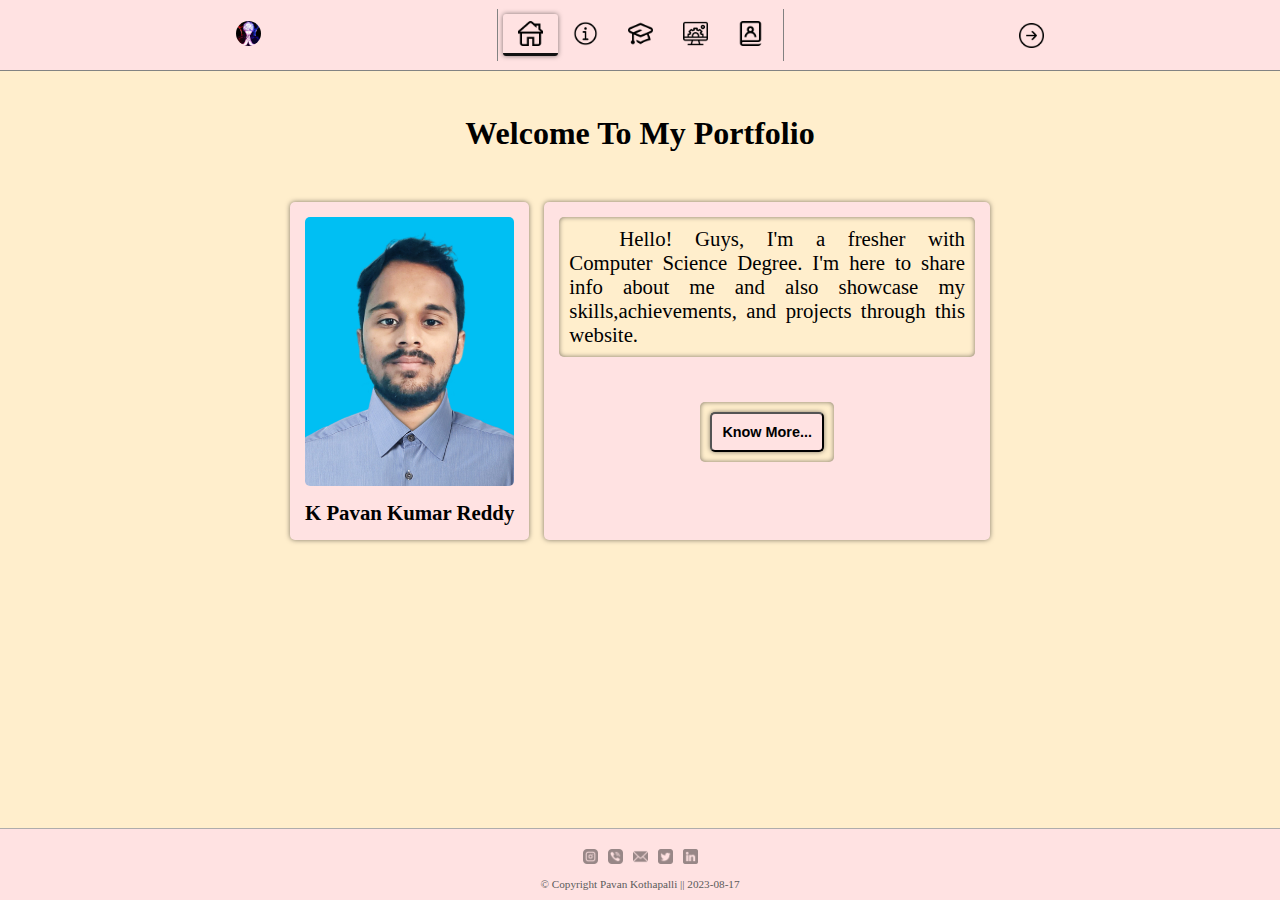
<file: index.html>
<!DOCTYPE html>
<html lang="en">
  <head>
    <meta charset="UTF-8" />
    <meta name="viewport" content="width=device-width, initial-scale=1.0" />
    <title>Pavan's Portfolio</title>
    <link rel="stylesheet" href="CSS/header.css" />
    <link rel="stylesheet" href="CSS/home.css" />
    <link rel="stylesheet" href="CSS/footer.css" />
    <link rel="icon" href="Header-Images/home-icon.png" />
  </head>
  <body>
    <header>
      <div class="header-container">
        <div class="left-section">
          <div class="profile-logo-container">
            <img src="Header-Images/my-profile-icon.jpg" alt="" />
          </div>
        </div>
        <div class="middle-section">
          <a href="#">
            <div class="home-icon-container">
              <img src="Header-Images/home-icon.png" alt="" />
              <div class="tool-tip">Home</div>
            </div></a
          >
          <a href="aboutme.html"
            ><div class="aboutme-icon-container">
              <img src="Header-Images/About-Me-icon.png" alt="" />
              <div class="tool-tip">About Me</div>
            </div></a
          >
          <a href="education.html"
            ><div class="education-icon-container">
              <img src="Header-Images/Education-icon.png" alt="" />
              <div class="tool-tip">Education Info</div>
            </div></a
          >
          <a href="projects.html"
            ><div class="projects-icon-container">
              <img src="Header-Images/Projects-icon.png" alt="" />
              <div class="tool-tip">Projects</div>
            </div></a
          >
          <a href="contactme.html"
            ><div class="contactme-icon-container">
              <img src="Header-Images/contactme-icon.png" alt="" />
              <div class="tool-tip">Contact Me</div>
            </div></a
          >
        </div>
        <div class="right-section">
          <a href="aboutme.html"
            ><div class="next-page-icon-container">
              <img src="Header-Images/next-page-icon.png" alt="" />
              <div class="tool-tip">Next Page</div>
            </div></a
          >
        </div>
      </div>
    </header>

    <main>
      <div class="heading">
        <h1>Welcome To My Portfolio</h1>
      </div>
      <div class="introduction-container">
        <div class="profile-info-container">
          <div class="profile-card-container">
            <div class="profile-picture">
              <img
                src="Main-Images/ProfilePicture.jpg"
                alt="Gojo-Sataru Image"
              />
              <div class="my-name">
                <p>K Pavan Kumar Reddy</p>
              </div>
            </div>
          </div>

          <div class="intro-know-more-container">
            <div class="brief-intro">
              Hello! Guys, I'm a fresher with Computer Science Degree. I'm here
              to share info about me and also showcase my skills,achievements,
              and projects through this website.
            </div>

            <div class="know-more">
              <a href="aboutme.html"> <button>Know More...</button></a>
            </div>
          </div>
        </div>
      </div>
    </main>

    <footer>
      <div class="footer-data">
        <div class="social-icons">
          <div>
            <a href="https://www.instagram.com/pavan_743257/"
              ><img src="Footer-Images/Instagram-icon.png" alt=""
            /></a>
          </div>

          <div>
            <img src="Footer-Images/phone-icon.png" alt="" />
          </div>
          <div>
            <img src="Footer-Images/mail-icon.png" alt="" />
          </div>
          <div>
            <img src="Footer-Images/Twitter-icon.png" alt="" />
          </div>
          <div>
            <a
              href="https://www.linkedin.com/in/kothapalli-pavan-kumar-reddy-b0a012249/"
              ><img src="Footer-Images/Linked-in.png" alt=""
            /></a>
          </div>
        </div>

        <div class="copyright-details">
          &copy; Copyright Pavan Kothapalli || 2023-08-17
        </div>
      </div>
    </footer>
  </body>
</html>
</file>
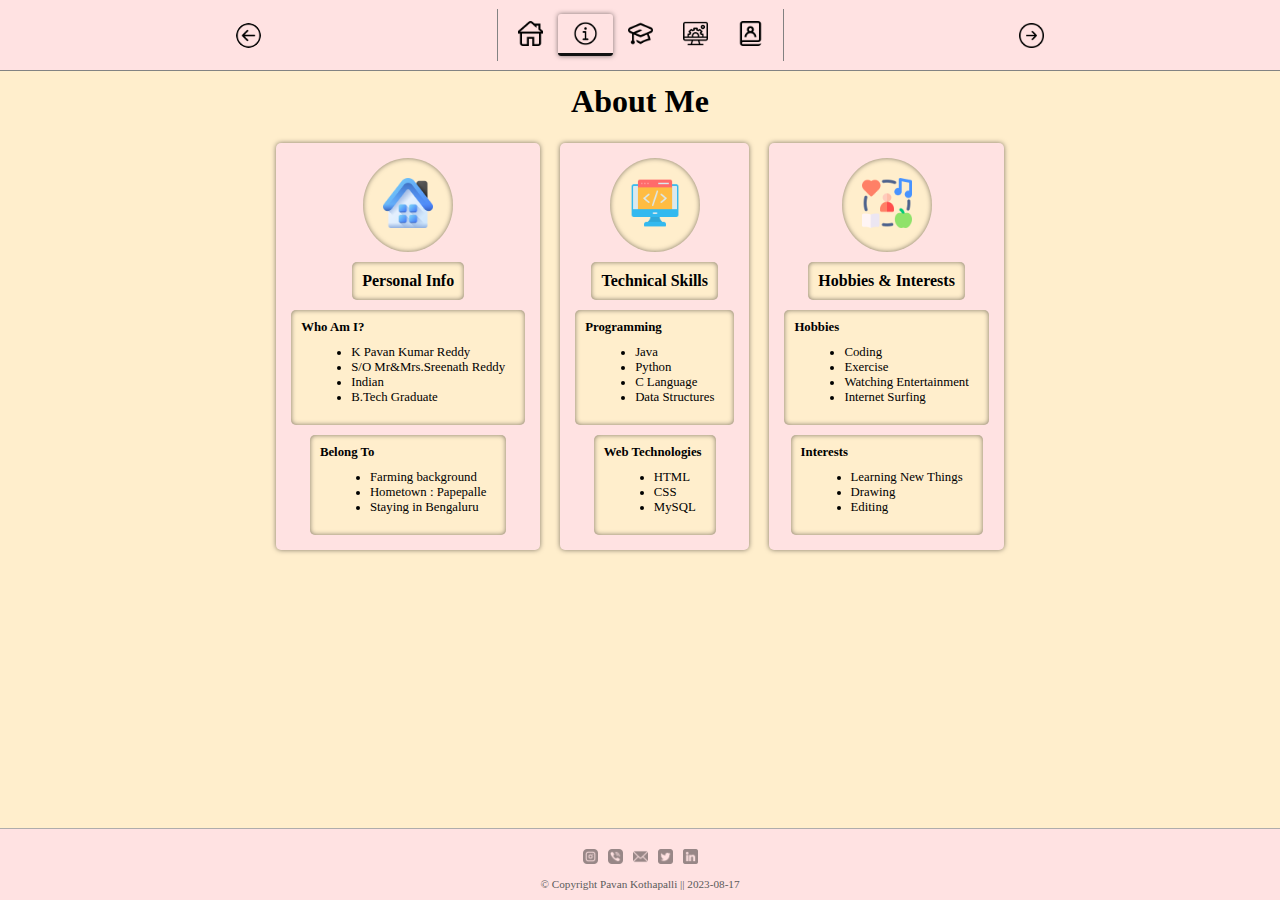
<file: aboutme.html>
<!DOCTYPE html>
<html lang="en">
  <head>
    <meta charset="UTF-8" />
    <meta name="viewport" content="width=device-width, initial-scale=1.0" />
    <title>About Me</title>
    <link rel="stylesheet" href="CSS/header.css" />
    <link rel="stylesheet" href="CSS/aboutme.css" />
    <link rel="stylesheet" href="CSS/footer.css" />
    <link rel="icon" href="Header-Images/About-Me-icon.png" />
  </head>

  <body>
    <header>
      <div class="header-container">
        <div class="left-section">
          <a href="index.html"
            ><div class="prev-page-icon-container">
              <img src="Header-Images/prev-page-icon.png" alt="" />
              <div class="tool-tip">Previous Page</div>
            </div></a
          >
        </div>
        <div class="middle-section">
          <a href="index.html"
            ><div class="home-icon-container">
              <img src="Header-Images/home-icon.png" alt="" />
              <div class="tool-tip">Home</div>
            </div></a
          >
          <a href="#"
            ><div class="aboutme-icon-container">
              <img src="Header-Images/About-Me-icon.png" alt="" />
              <div class="tool-tip">About Me</div>
            </div></a
          >
          <a href="education.html"
            ><div class="education-icon-container">
              <img src="Header-Images/Education-icon.png" alt="" />
              <div class="tool-tip">Education Info</div>
            </div></a
          >
          <a href="projects.html">
            <div class="projects-icon-container">
              <img src="Header-Images/Projects-icon.png" alt="" />
              <div class="tool-tip">Projects</div>
            </div></a
          >
          <a href="contactme.html">
            <div class="contactme-icon-container">
              <img src="Header-Images/contactme-icon.png" alt="" />
              <div class="tool-tip">Contact Me</div>
            </div></a
          >
        </div>
        <div class="right-section">
          <a href="education.html">
            <div class="next-page-icon-container">
              <img src="Header-Images/next-page-icon.png" alt="" />
              <div class="tool-tip">Next Page</div>
            </div></a
          >
        </div>
      </div>
    </header>

    <main>
      <div class="heading">
        <h1>About Me</h1>
      </div>
      <div class="outer-container">
        <div class="personal-details-container">
          <div class="image">
            <img
              class="home-img"
              src="AboutMe-Images/images/home-logo.png"
              alt=""
            />
          </div>
          <div class="sub-title">Personal Info</div>

          <div class="content-box-one">
            <p class="title">Who Am I?</p>

            <ul>
              <li>K Pavan Kumar Reddy</li>
              <li>S/O Mr&Mrs.Sreenath Reddy</li>
              <li>Indian</li>
              <li>B.Tech Graduate</li>
            </ul>
          </div>
          <div class="content-box-two">
            <p class="title">Belong To</p>
            <ul>
              <li>Farming background</li>
              <li>Hometown : Papepalle</li>
              <li>Staying in Bengaluru</li>
            </ul>
          </div>
        </div>

        <!--Technical details-->

        <div class="technical-details-container">
          <div class="image">
            <img
              class="skills-img"
              src="AboutMe-Images/images/skills-logo.png"
              alt=""
            />
          </div>
          <div class="sub-title">Technical Skills</div>

          <div class="content-box-one">
            <p class="title">Programming</p>
            <ul>
              <li>Java</li>
              <li>Python</li>
              <li>C Language</li>
              <li>Data Structures</li>
            </ul>
          </div>
          <div class="content-box-two">
            <p class="title">Web Technologies</p>
            <ul>
              <li>HTML</li>
              <li>CSS</li>
              <li>MySQL</li>
            </ul>
          </div>
        </div>

        <!--Hobbies and Interests-->
        <div class="hobbies-interests-details-container">
          <div class="image">
            <img
              class="hobbies-img"
              src="AboutMe-Images/images/hobbies-logo.png"
              alt=""
            />
          </div>
          <div class="sub-title">Hobbies & Interests</div>

          <div class="content-box-one">
            <p class="title">Hobbies</p>
            <ul>
              <li>Coding</li>
              <li>Exercise</li>
              <li>Watching Entertainment</li>
              <li>Internet Surfing</li>
            </ul>
          </div>
          <div class="content-box-two">
            <p class="title">Interests</p>
            <ul>
              <li>Learning New Things</li>
              <li>Drawing</li>

              <li>Editing</li>
            </ul>
          </div>
        </div>
      </div>
    </main>
    <footer>
      <div class="footer-data">
        <div class="social-icons">
          <div>
            <a href="https://www.instagram.com/pavan_743257/"
              ><img src="Footer-Images/Instagram-icon.png" alt=""
            /></a>
          </div>

          <div>
            <img src="Footer-Images/phone-icon.png" alt="" />
          </div>
          <div>
            <img src="Footer-Images/mail-icon.png" alt="" />
          </div>
          <div>
            <img src="Footer-Images/Twitter-icon.png" alt="" />
          </div>
          <div>
            <a
              href="https://www.linkedin.com/in/kothapalli-pavan-kumar-reddy-b0a012249/"
              ><img src="Footer-Images/Linked-in.png" alt=""
            /></a>
          </div>
        </div>

        <div class="copyright-details">
          &copy; Copyright Pavan Kothapalli || 2023-08-17
        </div>
      </div>
    </footer>
  </body>
</html>
</file>
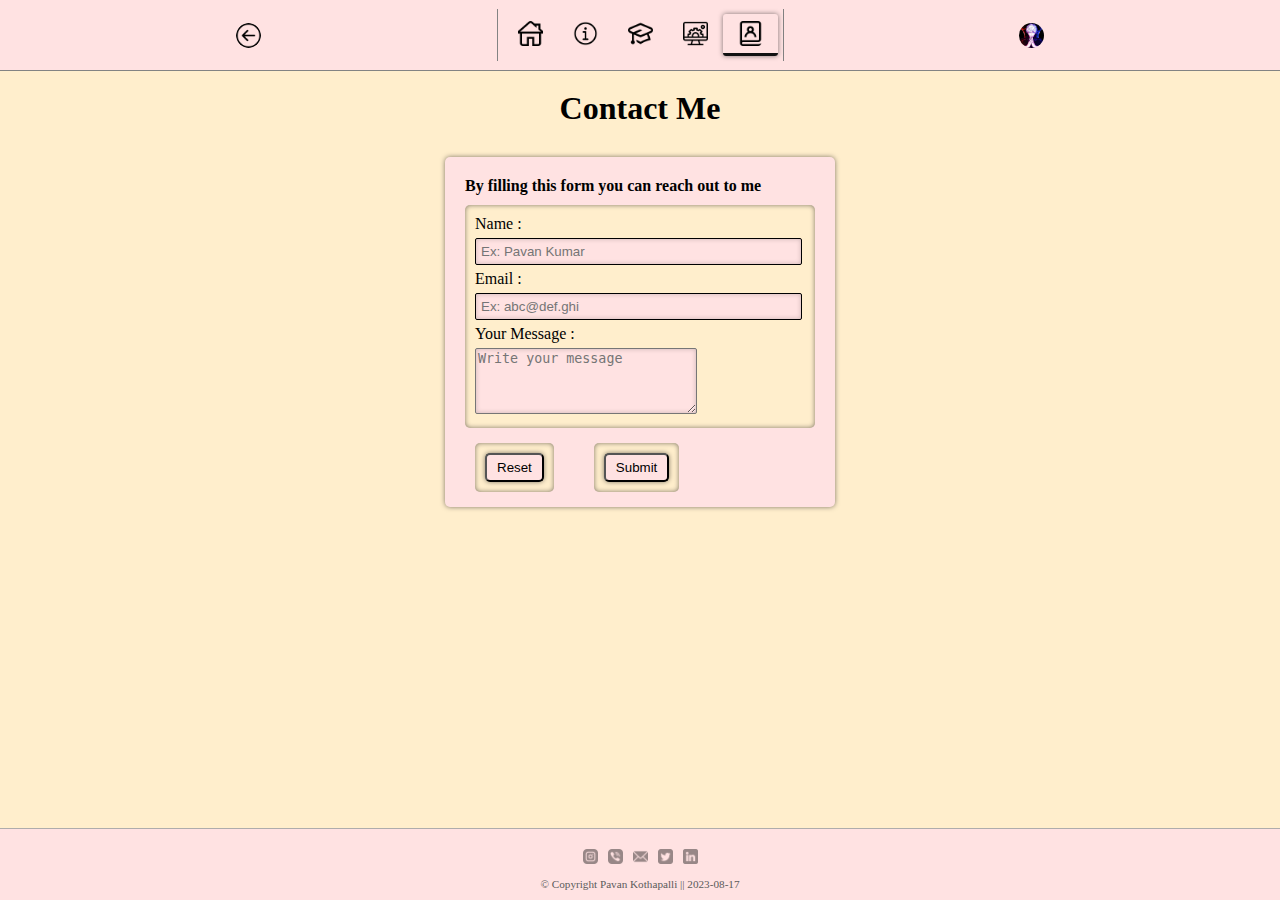
<file: contactme.html>
<!DOCTYPE html>
<html lang="en">
  <head>
    <meta charset="UTF-8" />
    <meta name="viewport" content="width=device-width, initial-scale=1.0" />
    <title>Contact Me</title>
    <link rel="stylesheet" href="CSS/header.css" />
    <link rel="stylesheet" href="CSS/contactme.css" />
    <link rel="stylesheet" href="CSS/footer.css" />
    <link rel="icon" href="Header-Images/home-icon.png" />
  </head>
  <body>
    <header>
      <div class="header-container">
        <div class="left-section">
         <a href="projects.html"> <div class="prev-page-icon-container">
          <img src="Header-Images/prev-page-icon.png" alt="" />
          <div class="tool-tip">Previous Page</div>
        </div></a>
        </div>
        <div class="middle-section">
          <a href="index.html"><div class="home-icon-container">
            <img src="Header-Images/home-icon.png" alt="" />
            <div class="tool-tip">Home</div>
          </div> </a>
          <a href="aboutme.html"><div class="aboutme-icon-container">
            <img src="Header-Images/About-Me-icon.png" alt="" />
            <div class="tool-tip">About Me</div>
          </div></a>
         <a href="education.html"> <div class="education-icon-container">
          <img src="Header-Images/Education-icon.png" alt="" />
          <div class="tool-tip">Education</div>
        </div></a>
          <a href="projects.html"><div class="projects-icon-container">
            <img src="Header-Images/Projects-icon.png" alt="" />
            <div class="tool-tip">Projects</div>
          </div></a>
          <a href="contactme.html"><div class="contactme-icon-container">
            <img src="Header-Images/contactme-icon.png" alt="" />
            <div class="tool-tip">Contact Me</div>
          </div></a>
        </div>
        <div class="right-section">
         <a href="#"> <div class="profile-logo-container">
          <img src="Header-Images/my-profile-icon.jpg" alt="" />
        </div></a>
        </div>
      </div>
    </header>

    <main>
      <div class="heading">
        <h1>Contact Me</h1>
      </div>
      <div class="outer-container">
      <div class="contactme-form">
        <form action="">
          <div class="heading-container">
            <p>By filling this form you can reach out to me</p>
          </div>
          <div class="form-container">
          <label for="name">Name :</label>
          
            <input type="text" id="name" placeholder="Ex: Pavan Kumar" required />
         
          <label for="email">Email :</label>
          
            <input type="email" id="email" placeholder="Ex: abc@def.ghi" required />
         
          <label for="message">Your Message :</label>
          <div>
            <textarea
              name="message"
              id="mesaage"
              cols="25"
              rows="4"
              placeholder="Write your message"
            ></textarea></div>
          </div>
        
        <div class="submit-container">

          <div><button type="reset">Reset</button></div>
          <div class="submit-div"><button type="submit">Submit</button>
        </form>
        </div>
      </div>
      </div>
    </div>
    </main>

    <footer>
      <div class="footer-data">
        <div class="social-icons">
          <div>
            <a href="https://www.instagram.com/pavan_743257/"
              ><img src="Footer-Images/Instagram-icon.png" alt=""
            /></a>
          </div>

          <div>
            <img src="Footer-Images/phone-icon.png" alt="" />
          </div>
          <div>
            <img src="Footer-Images/mail-icon.png" alt="" />
          </div>
          <div>
            <img src="Footer-Images/Twitter-icon.png" alt="" />
          </div>
          <div>
            <a
              href="https://www.linkedin.com/in/kothapalli-pavan-kumar-reddy-b0a012249/"
              ><img src="Footer-Images/Linked-in.png" alt=""
            /></a>
          </div>
        </div>

        <div class="copyright-details">
          &copy; Copyright Pavan Kothapalli || 2023-08-17
        </div>
      </div>
    </footer>
  </body>
</html>
</file>
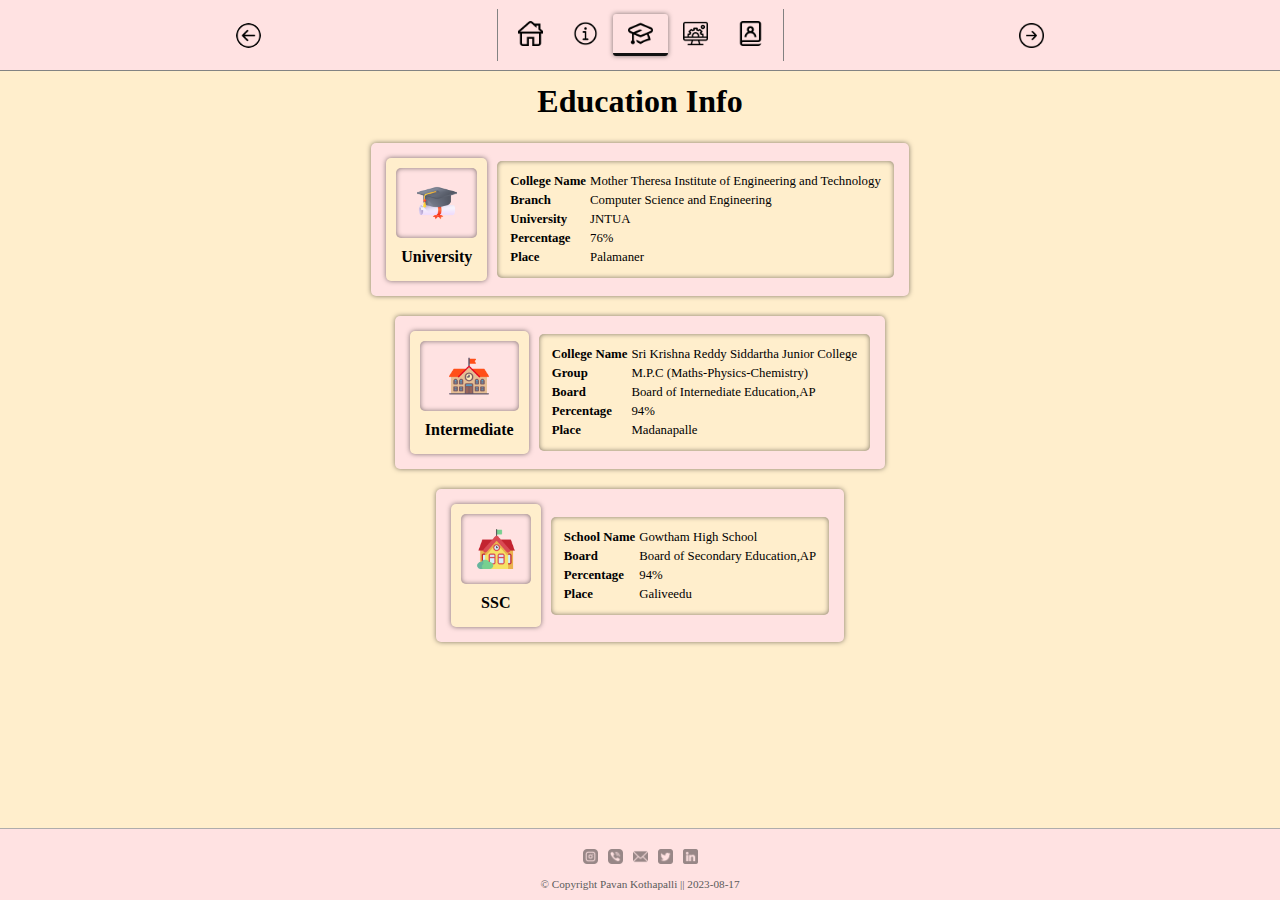
<file: education.html>
<!DOCTYPE html>
<html lang="en">
  <head>
    <meta charset="UTF-8" />
    <meta name="viewport" content="width=device-width, initial-scale=1.0" />
    <title>Education</title>
    <link rel="stylesheet" href="CSS/header.css" />
    <link rel="stylesheet" href="CSS/education.css" />
    <link rel="stylesheet" href="CSS/footer.css" />
    <link rel="icon" href="Header-Images/Education-icon.png" />
  </head>
  <body>
    <header>
      <div class="header-container">
        <div class="left-section">
          <a href="aboutme.html"><div class="prev-page-icon-container">
            <img src="Header-Images/prev-page-icon.png" alt="" />
             <div class="tool-tip">Previous Page</div>
          </div></a>
        </div>
        <div class="middle-section">
          <a href="index.html"><div class="home-icon-container">
            <img src="Header-Images/home-icon.png" alt="" />
             <div class="tool-tip">Home</div>
          </div></a>
         <a href="aboutme.html"> <div class="aboutme-icon-container">
          <img src="Header-Images/About-Me-icon.png" alt="" />
           <div class="tool-tip">About Me</div>
        </div></a>
          <a href="#"><div class="education-icon-container">
            <img src="Header-Images/Education-icon.png" alt="" />
             <div class="tool-tip">Education Info</div>
          </div></a>
        <a href="projects.html">  <div class="projects-icon-container">
          <img src="Header-Images/Projects-icon.png" alt="" />
           <div class="tool-tip">Projects</div>
        </div></a>
          <a href="contactme.html"><div class="contactme-icon-container">
            <img src="Header-Images/contactme-icon.png" alt="" />
             <div class="tool-tip">Contact Me</div>
          </div></a>
        </div>
        <div class="right-section">
          <a href="projects.html"><div class="next-page-icon-container">
            <img src="Header-Images/next-page-icon.png" alt="" />
             <div class="tool-tip">Next Page</div>
          </div></a>
        </div>
      </div>
    </header>

    <main>
      <div class="heading">
        <h1>Education Info</h1>
      </div>
      <div class="outer-container">
        <div class="university-details-container">
          <div class="profile-container">
            <div class="image">
              <img
                class="university-img"
                src="Education-Images/University-icon.png"
                alt=""
              />
            </div>
            <div class="sub-title">University</div>
          </div>

          <div class="content-box-one">
            <table>
              <tr>
                <th>College Name</th>
                <td>Mother Theresa Institute of Engineering and Technology</td>
              </tr>

              <tr>
                <th>Branch</th>
                <td>Computer Science and Engineering</td>
              </tr>
              
              <tr>
                <th>University</th>
                <td>JNTUA</td>
              </tr>

              
              <tr>
                <th>Percentage</th>
                <td>76%</td>
              </tr>
              
              <tr>
                <th>Place</th>
                <td>Palamaner</td>
              </tr>
            </table>
          </div>
        </div>

        <!--Technical details-->

        <div class="class12-details-container">
          <div class="profile-container">
            <div class="image">
              <img
                class="class12-img"
                src="Education-Images/class12-icon.png"
                alt=""
              />
            </div>
            <div class="sub-title">Intermediate</div>
          </div>

          <div class="content-box-one">
            <table>
              <tr>
                <th>College Name</th>
                <td>Sri Krishna Reddy Siddartha Junior College</td>
              </tr>

              <tr>
                <th>Group</th>
                <td>M.P.C (Maths-Physics-Chemistry)</td>
              </tr>
              
              <tr>
                <th>Board</th>
                <td>
                  Board of Internediate Education,AP</td>
              </tr>

              
              <tr>
                <th>Percentage</th>
                <td>94%</td>
              </tr>
              
              <tr>
                <th>Place</th>
                <td>Madanapalle</td>
              </tr>
            </table>
          </div>
      </div>

      <!--Hobbies and Interests-->
      <div class="ssc-details-container">
        <div class="profile-container">
          <div class="image">
            <img
              class="ssc-img"
              src="Education-Images/school-icon.png"
              alt=""
            />
          </div>
          <div class="sub-title">SSC</div>
        </div>

        <div class="content-box-one">
          <table>
            <tr>
              <th>School Name</th>
              <td>Gowtham High School</td>
            </tr>
            <tr>
              <th>Board</th>
              <td>
                Board of Secondary Education,AP</td>
            </tr>

            
            <tr>
              <th>Percentage</th>
              <td>94%</td>
            </tr>
            
            <tr>
              <th>Place</th>
              <td>Galiveedu</td>
            </tr>
          </table>
          </div>
      </div>
    </main>

    <footer>
      <div class="footer-data">
        <div class="social-icons">
          <div>
            <a href="https://www.instagram.com/pavan_743257/"
              ><img src="Footer-Images/Instagram-icon.png" alt=""
            /></a>
          </div>

          <div>
            <img src="Footer-Images/phone-icon.png" alt="" />
          </div>
          <div>
            <img src="Footer-Images/mail-icon.png" alt="" />
          </div>
          <div>
            <img src="Footer-Images/Twitter-icon.png" alt="" />
          </div>
          <div>
            <a
              href="https://www.linkedin.com/in/kothapalli-pavan-kumar-reddy-b0a012249/"
              ><img src="Footer-Images/Linked-in.png" alt=""
            /></a>
          </div>
        </div>

        <div class="copyright-details">
          &copy; Copyright Pavan Kothapalli || 2023-08-17
        </div>
      </div>
    </footer>
  </body>
</html>
</file>
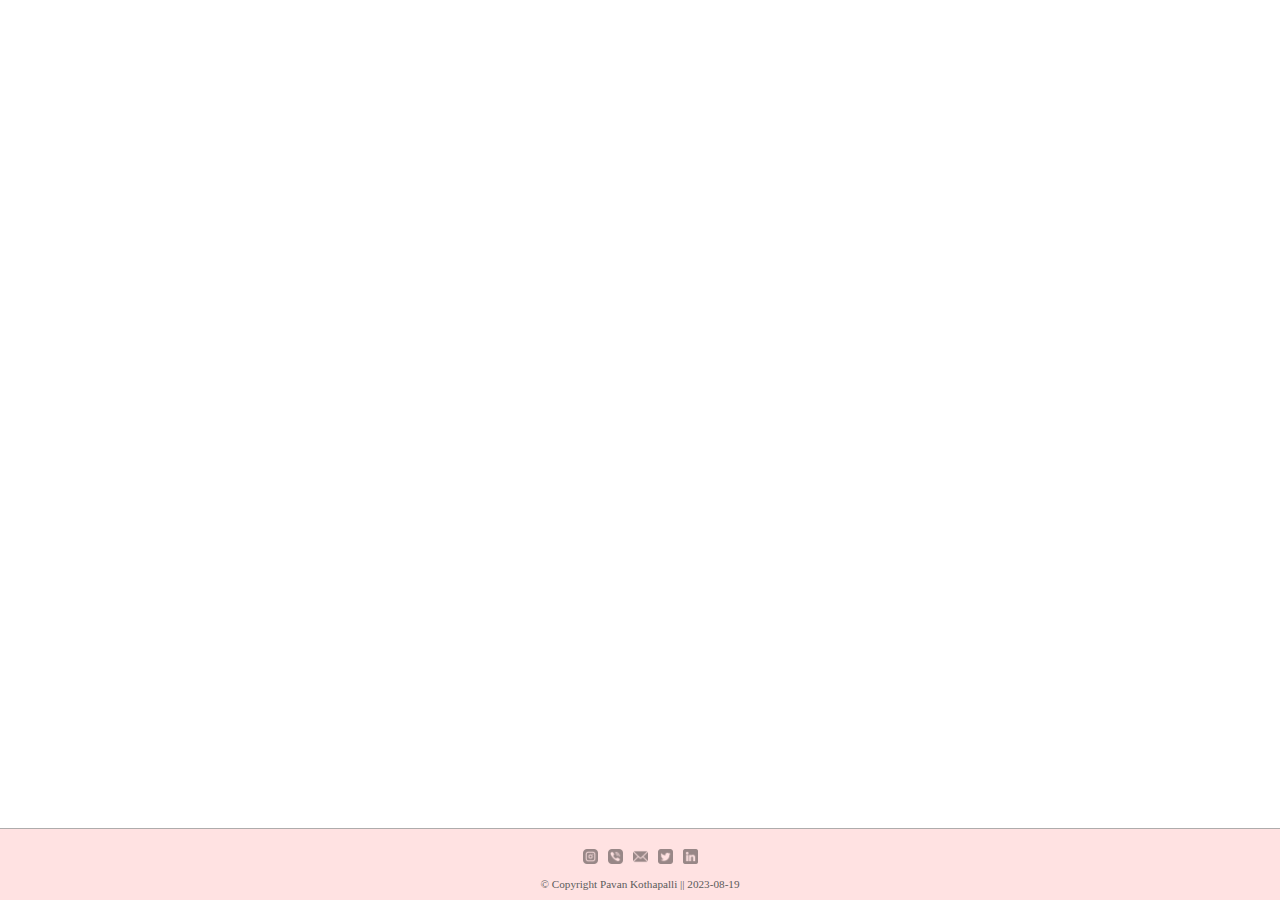
<file: footer.html>
<!DOCTYPE html>
<html lang="en">
  <head>
    <meta charset="UTF-8" />
    <meta name="viewport" content="width=device-width, initial-scale=1.0" />
    <title>Footer</title>
    <link rel="stylesheet" href="CSS/footer.css" />
  </head>
  <body>
    <div class="footer-data">
      <div class="social-icons">
        <div>
          <a href="https://www.instagram.com/pavan_743257/"
            ><img src="Footer-Images/Instagram-icon.png" alt=""
          /></a>
        </div>

        <div>
          <img src="Footer-Images/phone-icon.png" alt="" />
        </div>
        <div>
          <img src="Footer-Images/mail-icon.png" alt="" />
        </div>
        <div>
          <img src="Footer-Images/Twitter-icon.png" alt="" />
        </div>
        <div>
          <a
            href="https://www.linkedin.com/in/kothapalli-pavan-kumar-reddy-b0a012249/"
            ><img src="Footer-Images/Linked-in.png" alt=""
          /></a>
        </div>
      </div>

      <div class="copyright-details">
        &copy; Copyright Pavan Kothapalli || 2023-08-19
      </div>
    </div>
  </body>
</html>
</file>
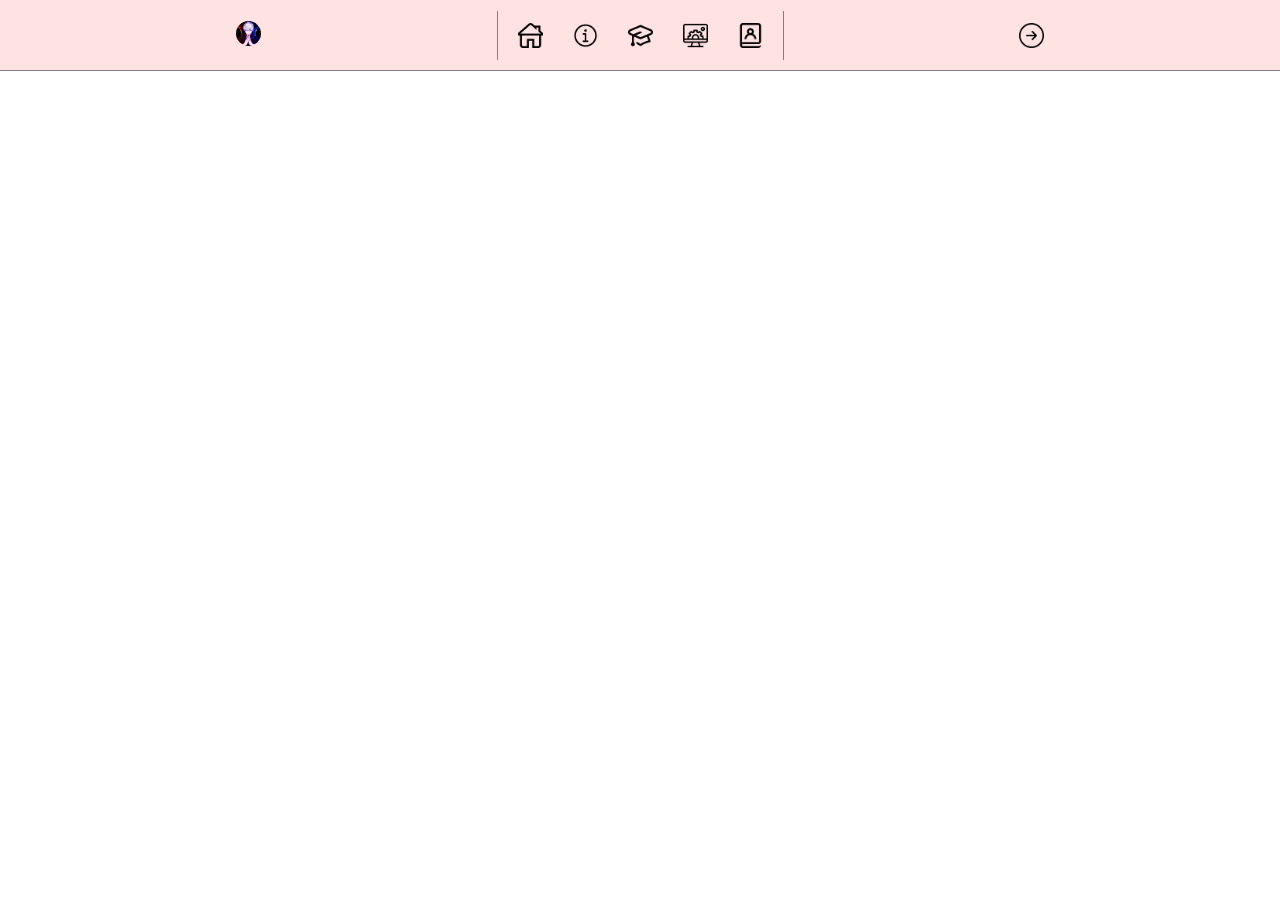
<file: header.html>
<!DOCTYPE html>
<html lang="en">
  <head>
    <meta charset="UTF-8" />
    <meta name="viewport" content="width=device-width, initial-scale=1.0" />
    <title>Header</title>
    <link rel="stylesheet" href="CSS/header.css" />
  </head>
  <body>
    <div class="header-container">
      <div class="left-section">
        <div class="profile-logo-container">
          <img src="Header-Images/my-profile-icon.jpg" alt="" />
        </div>
      </div>
      <div class="middle-section">
        <div class="home-iocn-container">
          <img src="Header-Images/home-icon.png" alt="" />
        </div>
        <div class="aboutme-icon-container">
          <img src="Header-Images/About-Me-icon.png" alt="" />
        </div>
        <div class="education-icon-container">
          <img src="Header-Images/Education-icon.png" alt="" />
        </div>
        <div class="projects-icon-container">
          <img src="Header-Images/Projects-icon.png" alt="" />
        </div>
        <div class="contactme-icon-container">
          <img src="Header-Images/contactme-icon.png" alt="" />
        </div>
      </div>
      <div class="right-section">
        <div class="next-page-icon-container">
          <img src="Header-Images/next-page-icon.png" alt="" />
        </div>
      </div>
    </div>
  </body>
</html>
</file>
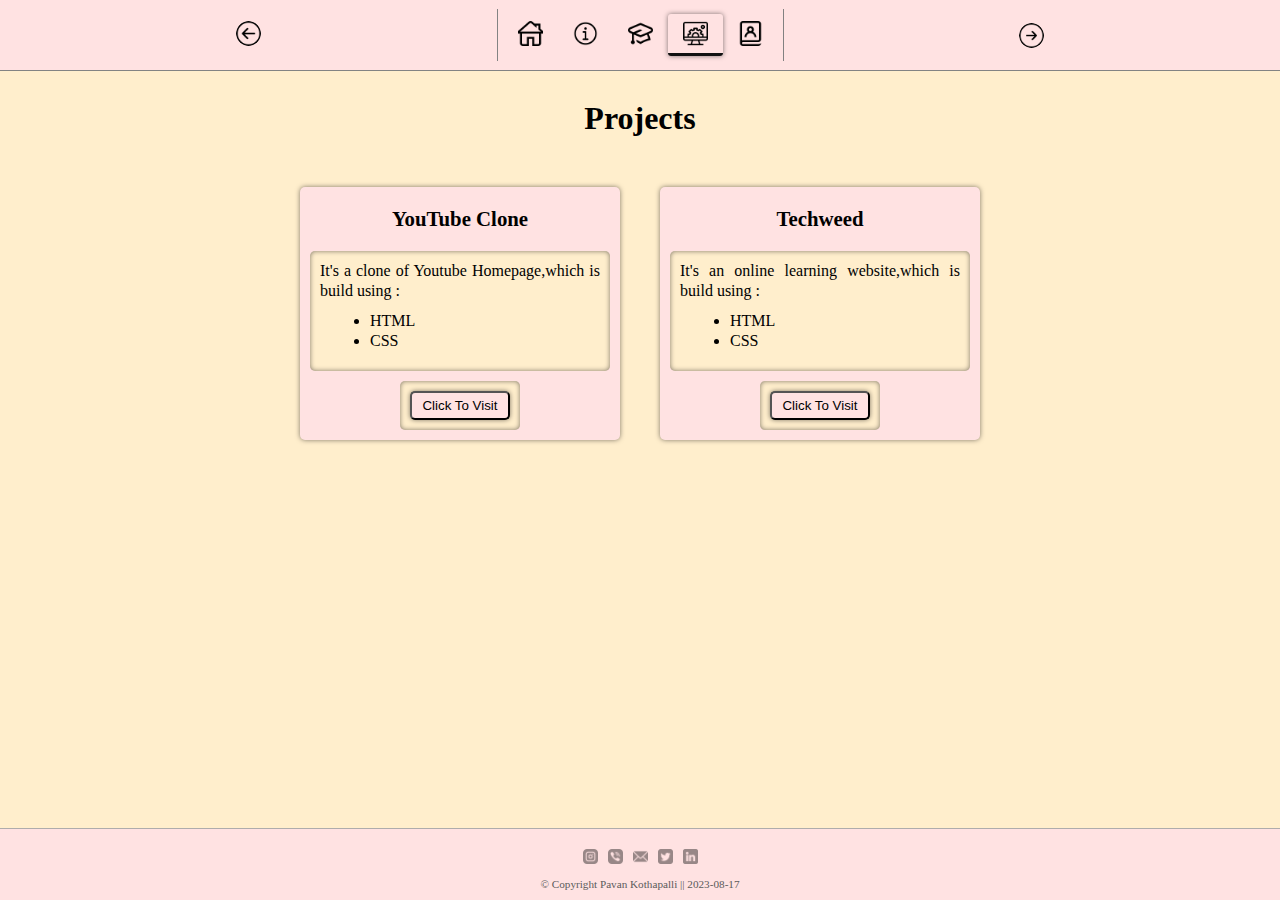
<file: projects.html>
<!DOCTYPE html>
<html lang="en">
  <head>
    <meta charset="UTF-8" />
    <meta name="viewport" content="width=device-width, initial-scale=1.0" />
    <title>Projects</title>
    <link rel="stylesheet" href="CSS/header.css" />
    <link rel="stylesheet" href="CSS/projects.css" />
    <link rel="stylesheet" href="CSS/footer.css" />
    <link rel="icon" href="Header-Images/Projects-icon.png" />
  </head>
  <body>
    <header>
      <div class="header-container">
        <div class="left-section">
          <a href="education.html"
            ><div class="prev-page-icon-container">
              <img src="Header-Images/prev-page-icon.png" alt="" />
              <div class="tool-tip">Previous Page</div>
            </div></a
          >
        </div>
        <div class="middle-section">
          <a href="index.html">
            <div class="home-icon-container">
              <img src="Header-Images/home-icon.png" alt="" />
              <div class="tool-tip">Home Page</div>
            </div></a
          >
          <a href="aboutme.html">
            <div class="aboutme-icon-container">
              <img src="Header-Images/About-Me-icon.png" alt="" />
              <div class="tool-tip">About Me</div>
            </div></a
          >
          <a href="education.html">
            <div class="education-icon-container">
              <img src="Header-Images/Education-icon.png" alt="" />
              <div class="tool-tip">Education Info</div>
            </div></a
          >
          <a href="#"
            ><div class="projects-icon-container">
              <img src="Header-Images/Projects-icon.png" alt="" />
              <div class="tool-tip">Projects</div>
            </div></a
          >
          <a href="contactme.html">
            <div class="contactme-icon-container">
              <img src="Header-Images/contactme-icon.png" alt="" />
              <div class="tool-tip">Contact Me</div>
            </div></a
          >
        </div>
        <div class="right-section">
          <a href="contactme.html"
            ><div class="next-page-icon-container">
              <img src="Header-Images/next-page-icon.png" alt="" />
              <div class="tool-tip">Next Page</div>
            </div></a
          >
        </div>
      </div>
    </header>

    <main>
      <div class="heading">
        <h1>Projects</h1>
      </div>
      <div class="outer-container">
        <div class="project-container">
          <div class="project-title">YouTube Clone</div>
          <div class="project-description">
            <p>It's a clone of Youtube Homepage,which is build using :</p>
            <ul>
              <li>HTML</li>
              <li>CSS</li>
            </ul>
          </div>
          <div class="visit">
            <a href="https://001iampavankumar.github.io/YoutubeClone/"
              ><button>Click To Visit</button></a
            >
          </div>
        </div>
        <div class="project-container">
          <div class="project-title">Techweed</div>
          <div class="project-description">
            <p>It's an online learning website,which is build using :</p>
            <ul>
              <li>HTML</li>
              <li>CSS</li>
            </ul>
          </div>
          <div class="visit">
            <a href="https://001iampavankumar.github.io/Techweed/"
              ><button>Click To Visit</button></a
            >
          </div>
        </div>
      </div>
    </main>
    <footer>
      <div class="footer-data">
        <div class="social-icons">
          <div>
            <a href="https://www.instagram.com/pavan_743257/"
              ><img src="Footer-Images/Instagram-icon.png" alt=""
            /></a>
          </div>

          <div>
            <img src="Footer-Images/phone-icon.png" alt="" />
          </div>
          <div>
            <img src="Footer-Images/mail-icon.png" alt="" />
          </div>
          <div>
            <img src="Footer-Images/Twitter-icon.png" alt="" />
          </div>
          <div>
            <a
              href="https://www.linkedin.com/in/kothapalli-pavan-kumar-reddy-b0a012249/"
              ><img src="Footer-Images/Linked-in.png" alt=""
            /></a>
          </div>
        </div>

        <div class="copyright-details">
          &copy; Copyright Pavan Kothapalli || 2023-08-17
        </div>
      </div>
    </footer>
  </body>
</html>
</file>
<file: CSS/header.css>
* {
  margin: 0;
}

.header-container {
  background-color: #ffe2e2;
  display: flex;
  flex-direction: row;
  align-items: center;
  justify-content: space-between;
  position: fixed;
  top: 0px;
  left: 0px;
  right: 0px;
  height: 70px;

  border-bottom-width: 1px;
  border-bottom-style: solid;
  border-bottom-color: rgb(131, 131, 131);
}

.left-section {
  display: flex;
  flex-direction: row;
  align-items: center;
  justify-content: center;
  flex: 1;
}

.left-section img {
  width: 25px;
  border-radius: 100%;
}

.middle-section {
  display: flex;
  flex-direction: row;
  max-width: 450px;
  padding: 5px;

  border-left-width: 1px;
  border-left-style: solid;
  border-left-color: rgb(131, 131, 131);

  border-right-width: 1px;
  border-right-style: solid;
  border-right-color: rgb(130, 129, 129);
}

.middle-section div {
  padding: 7px 15px 7px 15px;
  transition: 0.15s;
  position: relative;
  display: flex;
  align-items: center;
  justify-content: center;
}
.middle-section div:hover {
  border-radius: 3px;
  box-shadow: 0 0 5px rgba(0, 0, 0, 0.5);
  border-bottom-width: 3px;
  border-bottom-style: solid;
  border-bottom-color: rgb(17, 17, 17);
  border-bottom-right-radius: 3px;
  border-bottom-left-radius: 3px;
}

.middle-section div .tool-tip {
  position: absolute;
  background-color: rgba(0, 0, 0, 0.7);
  color: white;
  white-space: nowrap;
  bottom: -50px;
  border-radius: 3px;
  opacity: 0;
  transition: opacity 0.15s;
  font-size: 0.7rem;
}

.middle-section div:hover .tool-tip {
  opacity: 1;
}

.middle-section div .tool-tip:hover {
  opacity: 0;
}

.middle-section div img {
  width: 25px;
}

.right-section div:hover {
  border-radius: 100%;
  box-shadow: 0 0 5px rgba(0, 0, 0, 0.5);
}

.right-section {
  display: flex;
  flex-direction: row;
  align-items: center;
  justify-content: center;
  flex: 1;
}

.right-section div {
  display: flex;
  align-items: center;
  justify-content: center;
  padding: 6px 5px;
  transition: 0.15s;
  position: relative;
}

.left-section div {
  position: relative;
}
.left-section div .tool-tip {
  position: absolute;
  background-color: rgba(0, 0, 0, 0.7);
  color: white;
  white-space: nowrap;
  bottom: -50px;
  border-radius: 3px;
  opacity: 0;
  transition: opacity 0.15s;
  font-size: 0.7rem;
}

.left-section div:hover .tool-tip {
  opacity: 1;
}

.left-section div .tool-tip:hover {
  opacity: 0;
}

.right-section div .tool-tip {
  position: absolute;
  background-color: rgba(0, 0, 0, 0.7);
  color: white;
  white-space: nowrap;
  bottom: -50px;
  border-radius: 3px;
  opacity: 0;
  transition: opacity 0.15s;
  font-size: 0.7rem;
}

.right-section div:hover .tool-tip {
  opacity: 1;
}

.right-section div .tool-tip:hover {
  opacity: 0;
}

.right-section img {
  width: 25px;
}

html {
  scroll-behavior: smooth;
}
</file>
<file: CSS/home.css>
.home-icon-container {
  border-radius: 3px;
  box-shadow: 0 0 5px rgba(0, 0, 0, 0.5);
  border-bottom-width: 3px;
  border-bottom-style: solid;
  border-bottom-color: rgb(17, 17, 17);
  border-bottom-right-radius: 3px;
  border-bottom-left-radius: 3px;
}

.middle-section:hover .home-icon-container {
  border-bottom-width: 3px;
  border-bottom-style: solid;
  border-bottom-color: #ffe2e2;
  box-shadow: none;
}

.middle-section .home-icon-container:hover {
  border-radius: 3px;
  box-shadow: 0 0 5px rgba(0, 0, 0, 0.5);
  border-bottom-width: 3px;
  border-bottom-style: solid;
  border-bottom-color: rgb(17, 17, 17);
  border-bottom-right-radius: 3px;
  border-bottom-left-radius: 3px;
}

.right-section div {
  display: flex;
  align-items: center;
  justify-content: center;
  padding: 6px 6px 5px 6px;
}

body {
  background-color: #ffeecc;
  padding-top: 85px;
  padding-bottom: 100px;
}
* {
  margin: 0;
}

.heading {
  text-align: center;
  padding: 30px 0 30px 0;
}
.introduction-container {
  display: flex;
  align-items: center;
  justify-content: center;
}

.profile-info-container {
  display: flex;
  flex-direction: row;
  column-gap: 15px;
  max-width: 700px;
}

.profile-card-container {
  display: flex;
  flex-direction: column;
  align-items: center;
  justify-content: center;
  margin-top: 20px;
}

.profile-picture {
  box-shadow: 0 0 5px rgba(0, 0, 0, 0.5);
  background-color: #ffe2e2;
  border-radius: 5px;
  display: flex;
  flex-direction: column;
  align-items: center;
  justify-content: center;
  row-gap: 15px;
  padding: 15px;
}

.profile-picture img {
  max-width: 100%;
  border-radius: 5px;
}

.my-name {
  white-space: nowrap;
  font-weight: bold;
  font-size: 1.3rem;
}

.intro-know-more-container {
  background-color: #ffe2e2;
  box-shadow: 0 0 5px rgba(0, 0, 0, 0.5);
  border-radius: 5px;
  display: flex;
  flex-direction: column;
  align-items: center;
  padding: 15px;
  margin-top: 20px;
}

.brief-intro {
  background-color: #ffeecc;

  border-radius: 5px;
  text-align: justify;
  text-indent: 50px;
  font-size: 1.3rem;
  padding: 10px;

  box-shadow: inset 0 0 5px rgba(0, 0, 0, 0.5);
  margin-bottom: 30px;
}

.know-more {
  background-color: #ffeecc;
  border-radius: 5px;
  margin-top: 15px;
  padding: 10px;
  box-shadow: inset 0 0 5px rgba(0, 0, 0, 0.5);
}

.know-more button {
  background-color: #ffe2e2;
  border-radius: 5px;
  padding: 10px 10px;
  font-weight: bold;
  font-size: 0.9rem;
  transition: background-color 0.15s;
  box-shadow: 0px 0px 5px rgba(0, 0, 0, 0.5);
  transition: box-shadow 0.15s;
}

.know-more button:hover {
  background-color: #ffe2e2;
}

.know-more button:active {
  background-color: #ffe2e2;
  box-shadow: none;
}

@media (max-width: 599px) {
  .profile-info-container {
    flex-direction: column;
  }

  .profile-info-container {
    max-width: 350px;
  }

  .intro-know-more-container {
    max-height: 180px;
  }
  .brief-intro {
    font-size: 1rem;
  }

  .profile-picture img {
    width: 200px;
  }

  .brief-intro {
    margin-bottom: 0;
  }

  .intro-know-more-container {
    padding-bottom: 25px;
  }
}

@media (min-width: 600px) {
  .profile-info-container {
    flex-direction: row;
  }
}
</file>
<file: CSS/footer.css>
.footer-data {
  background-color: #ffe2e2;
  padding-top: 20px;
  padding-bottom: 10px;
  border-top-width: 1px;
  border-top-style: solid;
  border-top-color: rgb(174, 172, 172);
  display: flex;
  flex-direction: column;
  align-items: center;
  justify-content: center;
  position: fixed;
  bottom: 0px;
  left: 0px;
  right: 0px;
}

.social-icons {
  display: flex;
  flex-direction: row;
  justify-content: space-between;
  flex: 1;
  max-width: 300px;
  column-gap: 10px;
}

.social-icons div img {
  width: 15px;
}

.social-icons div {
  border: none;
  background-color: #ffe2e2;
  transition: opacity 0.15s;
  opacity: 0.4;
}

.social-icons div:hover {
  opacity: 1;
}

.social-icons div:active {
  opacity: 0.6;
}

.copyright-details {
  color: rgb(91, 91, 91);
  font-size: 0.7rem;
  margin-top: 10px;
}
</file>
<file: CSS/aboutme.css>
.aboutme-icon-container {
  border-radius: 3px;
  box-shadow: 0 0 5px rgba(0, 0, 0, 0.5);
  border-bottom-width: 3px;
  border-bottom-style: solid;
  border-bottom-color: rgb(17, 17, 17);
  border-bottom-right-radius: 3px;
  border-bottom-left-radius: 3px;
}

.middle-section:hover .aboutme-icon-container {
  border-bottom-width: 3px;
  border-bottom-style: solid;
  border-bottom-color: #ffe2e2;
  box-shadow: none;
}

.middle-section .aboutme-icon-container:hover {
  border-radius: 3px;
  box-shadow: 0 0 5px rgba(0, 0, 0, 0.5);
  border-bottom-width: 3px;
  border-bottom-style: solid;
  border-bottom-color: rgb(17, 17, 17);
  border-bottom-right-radius: 3px;
  border-bottom-left-radius: 3px;
}
.left-section div:hover {
  border-radius: 100%;
  box-shadow: 0 0 5px rgba(0, 0, 0, 0.5);
}

.left-section {
  display: flex;
  flex-direction: row;
  align-items: center;
  justify-content: center;
  flex: 1;
}

.left-section div {
  display: flex;
  align-items: center;
  justify-content: center;
  padding: 6px 6px 5px 6px;
  transition: 0.15s;
}

.left-section img {
  width: 25px;
  border-radius: 100%;
}

body {
  background-color: #ffeecc;
  margin-top: 70px;
  margin-bottom: 90px;
}

.heading {
  padding: 13px;
  text-align: center;
}

.outer-container {
  margin-top: 10px;
  display: flex;
  flex-direction: row;
  align-items: center;
  justify-content: center;
  column-gap: 20px;
}

.personal-details-container,
.technical-details-container,
.hobbies-interests-details-container {
  background-color: #ffe2e2;
  display: flex;
  flex-direction: column;
  align-items: center;
  row-gap: 10px;
  padding: 15px;
  box-shadow: 0 0 5px rgba(0, 0, 0, 0.5);
  border-radius: 5px;
}

.sub-title,
.content-box-one,
.content-box-two {
  background-color: #ffeecc;
  padding: 10px;
  border-radius: 5px;
  box-shadow: inset 0 0 5px rgba(0, 0, 0, 0.5);
  font-size: 0.8rem;
}
.sub-title {
  font-size: 1rem;
}

.sub-title {
  font-weight: bold;
}

ul {
  margin: 10px;
}

.image {
  padding: 20px;
  background-color: #ffeecc;
  flex: 1;
  box-shadow: inset 0 0 5px rgba(0, 0, 0, 0.5);
  border-radius: 100%;
}

p {
  font-weight: bold;
}
.home-img,
.skills-img,
.hobbies-img {
  width: 50px;
}

@media (max-width: 599px) {
  .outer-container {
    flex-direction: column;
    row-gap: 20px;
  }
}

@media (min-width: 600px) {
  .profile-info-container {
    flex-direction: row;
  }
}
</file>
<file: CSS/contactme.css>
.contactme-icon-container {
  border-radius: 3px;
  box-shadow: 0 0 5px rgba(0, 0, 0, 0.5);
  border-bottom-width: 3px;
  border-bottom-style: solid;
  border-bottom-color: rgb(17, 17, 17);
  border-bottom-right-radius: 3px;
  border-bottom-left-radius: 3px;
}

.middle-section:hover .contactme-icon-container {
  border-bottom-width: 3px;
  border-bottom-style: solid;
  border-bottom-color: #ffe2e2;
  box-shadow: none;
}

.middle-section .contactme-icon-container:hover {
  border-radius: 3px;
  box-shadow: 0 0 5px rgba(0, 0, 0, 0.5);
  border-bottom-width: 3px;
  border-bottom-style: solid;
  border-bottom-color: rgb(17, 17, 17);
  border-bottom-right-radius: 3px;
  border-bottom-left-radius: 3px;
}

.right-section div:hover {
  border-radius: none;
  box-shadow: none;
}

.right-section div img {
  border-radius: 100%;
}
.left-section div:hover {
  border-radius: 100%;
  box-shadow: 0 0 5px rgba(0, 0, 0, 0.5);
}

.left-section {
  display: flex;
  flex-direction: row;
  align-items: center;
  justify-content: center;
  flex: 1;
}

.left-section div {
  display: flex;
  align-items: center;
  justify-content: center;
  padding: 6px 6px 5px 6px;
  transition: 0.15s;
}

.left-section img {
  width: 25px;
  border-radius: 100%;
}

body {
  margin-top: 80px;
  margin-bottom: 85px;
  background-color: #ffeecc;
}

.heading {
  text-align: center;
  margin-top: 90px;
  margin-bottom: 30px;
}

.outer-container {
  display: flex;
  flex-direction: row;
  align-items: center;
  justify-content: center;
}

.contactme-form {
  padding: 20px 20px 5px 20px;
  background-color: #ffe2e2;
  display: flex;
  flex-direction: column;
  align-items: center;
  justify-content: center;
  border-radius: 5px;
  box-shadow: 0 0 5px rgba(0, 0, 0, 0.5);
  max-width: 350px;
}

.heading-container {
  font-weight: bold;
  padding-bottom: 10px;
}

.form-container {
  background-color: #ffeecc;

  padding: 10px 25px 10px 10px;
  border-radius: 5px;
  box-shadow: inset 0 0 5px rgba(0, 0, 0, 0.5);
}

input {
  margin-top: 5px;
  margin-bottom: 5px;
  width: 100%;
  background-color: #ffe2e2;
  padding: 5px;
  box-shadow: inset 0 0 5px rgba(0, 0, 0, 0.2);
  border-radius: 2px;
  border: 1px solid black;
}

textarea {
  box-shadow: inset 0 0 5px rgba(0, 0, 0, 0.2);
  background-color: #ffe2e2;
  margin-top: 5px;
  border-radius: 2px;
}

.submit-container {
  margin-top: 5px;
  display: flex;
  flex-direction: row;
  padding: 10px;
  flex: 1;
  column-gap: 40px;
}

.submit-container div {
  background-color: #ffeecc;
  padding: 10px;
  box-shadow: inset 0 0 5px rgba(0, 0, 0, 0.5);
  border-radius: 5px;
}

.submit-container div button {
  background-color: #ffe2e2;
  padding: 5px 10px;
  border-radius: 5px;
  box-shadow: 0 0 5px rgba(0, 0, 0, 0.5);
  cursor: pointer;
}

.submit-container div button:active {
  box-shadow: none;
}

@media (max-width: 599px) {
  .heading {
    margin-bottom: 20px;
  }

  .contactme-form {
    max-width: 300px;
  }

  .submit-container {
    margin-top: 10px;
    display: flex;
    flex-direction: row;
    align-items: center;
    justify-content: center;
    padding: 10px;
    flex: 1;
    column-gap: 40px;
  }

  .submit-container div {
    background-color: #ffeecc;
    padding: 10px;
    box-shadow: inset 0 0 5px rgba(0, 0, 0, 0.5);
    border-radius: 5px;
  }

  .submit-container div button {
    background-color: #ffe2e2;
    padding: 4px 8px;
    border-radius: 5px;
    box-shadow: 0 0 5px rgba(0, 0, 0, 0.5);
    cursor: pointer;
  }

  .submit-container div button:active {
    box-shadow: none;
  }
}
</file>
<file: CSS/education.css>
.education-icon-container {
  border-radius: 3px;
  box-shadow: 0 0 5px rgba(0, 0, 0, 0.5);
  border-bottom-width: 3px;
  border-bottom-style: solid;
  border-bottom-color: rgb(17, 17, 17);
  border-bottom-right-radius: 3px;
  border-bottom-left-radius: 3px;
}

.middle-section:hover .education-icon-container {
  border-bottom-width: 3px;
  border-bottom-style: solid;
  border-bottom-color: #ffe2e2;
  box-shadow: none;
}

.middle-section .education-icon-container:hover {
  border-radius: 3px;
  box-shadow: 0 0 5px rgba(0, 0, 0, 0.5);
  border-bottom-width: 3px;
  border-bottom-style: solid;
  border-bottom-color: rgb(17, 17, 17);
  border-bottom-right-radius: 3px;
  border-bottom-left-radius: 3px;
}

.left-section div:hover {
  border-radius: 100%;
  box-shadow: 0 0 5px rgba(0, 0, 0, 0.5);
}

.left-section {
  display: flex;
  flex-direction: row;
  align-items: center;
  justify-content: center;
  flex: 1;
}

.left-section div {
  display: flex;
  align-items: center;
  justify-content: center;
  padding: 6px 6px 5px 6px;
  transition: 0.15s;
}

.left-section img {
  width: 25px;
  border-radius: 100%;
}

body {
  margin-top: 70px;
  margin-bottom: 90px;
  background-color: #ffeecc;
}

.heading {
  padding: 13px;
  text-align: center;
}

.outer-container {
  margin-top: 10px;
  display: flex;
  flex-direction: column;
  align-items: center;
  justify-content: center;
  row-gap: 20px;
}

.university-details-container,
.class12-details-container,
.ssc-details-container {
  background-color: #ffe2e2;
  display: flex;
  flex-direction: row;
  align-items: center;
  column-gap: 10px;
  padding: 15px;
  box-shadow: 0 0 5px rgba(0, 0, 0, 0.5);
  border-radius: 5px;
}

.content-box-one {
  background-color: #ffeecc;
  padding: 10px;
  border-radius: 5px;
  box-shadow: inset 0 0 5px rgba(0, 0, 0, 0.5);
  font-size: 0.8rem;
}
.sub-title {
  margin: 10px 5px 5px 5px;
  font-size: 0.8rem;

  font-size: 1rem;
  font-weight: bold;
  text-align: center;
}

.profile-container {
  border-radius: 5px;
  box-shadow: 0 0 5px rgba(0, 0, 0, 0.5);
  background-color: #ffeecc;
  padding: 10px;
}

.image {
  padding: 15px;
  background-color: #ffe2e2;
  flex: 1;
  display: flex;
  align-items: center;
  justify-content: center;
  box-shadow: inset 0 0 5px rgba(0, 0, 0, 0.5);
  border-radius: 5px;
}

p {
  font-weight: bold;
}
.university-img,
.class12-img,
.ssc-img {
  width: 40px;
}

th {
  white-space: nowrap;
  text-align: start;
}

@media (max-width: 599px) {
  .outer-container {
    flex-direction: column;
    row-gap: 20px;
  }

  .university-details-container,
  .class12-details-container,
  .ssc-details-container {
    background-color: #ffe2e2;
    display: flex;
    flex-direction: column;
    align-items: center;
    row-gap: 10px;
    padding: 15px;
    box-shadow: 0 0 5px rgba(0, 0, 0, 0.5);
    border-radius: 5px;
    margin-left: 15px;
    margin-right: 15px;
  }

  th {
    padding: 5px;
  }
  td {
    line-height: 20px;
  }
}
</file>
<file: CSS/projects.css>
.projects-icon-container {
  border-radius: 3px;
  box-shadow: 0 0 5px rgba(0, 0, 0, 0.5);
  border-bottom-width: 3px;
  border-bottom-style: solid;
  border-bottom-color: rgb(17, 17, 17);
  border-bottom-right-radius: 3px;
  border-bottom-left-radius: 3px;
}

.middle-section:hover .projects-icon-container {
  border-bottom-width: 3px;
  border-bottom-style: solid;
  border-bottom-color: #ffe2e2;
  box-shadow: none;
}

.middle-section .projects-icon-container:hover {
  border-radius: 3px;
  box-shadow: 0 0 5px rgba(0, 0, 0, 0.5);
  border-bottom-width: 3px;
  border-bottom-style: solid;
  border-bottom-color: rgb(17, 17, 17);
  border-bottom-right-radius: 3px;
  border-bottom-left-radius: 3px;
}

body {
  background-color: #ffeecc;
  margin-top: 70px;
  margin-bottom: 85px;
}

.right-section div:hover {
  border-radius: 100%;
  box-shadow: 0 0 5px rgba(0, 0, 0, 0.5);
}

.right-section {
  display: flex;
  flex-direction: row;
  align-items: center;
  justify-content: center;
  flex: 1;
}

.right-section div {
  display: flex;
  align-items: center;
  justify-content: center;
  padding: 6px 6px 5px 6px;
  transition: 0.15s;
}

.right-section img {
  width: 25px;
  border-radius: 100%;
}

.heading {
  padding: 30px;
  text-align: center;
}

.outer-container {
  margin-top: 20px;
  display: flex;
  flex-direction: row;
  column-gap: 40px;
  align-items: center;
  justify-content: center;
}

.project-container {
  background-color: #ffe2e2;
  display: flex;
  flex-direction: column;
  align-items: center;
  row-gap: 10px;
  justify-content: center;
  max-width: 300px;
  padding: 10px;
  box-shadow: 0 0 5px rgba(0, 0, 0, 0.5);
  border-radius: 5px;
}

.project-title {
  font-size: 1.3rem;
  font-weight: bold;
  padding: 10px;
}
.project-description {
  background-color: #ffeecc;
  border-radius: 5px;
  padding: 10px;
  box-shadow: inset 0 0 5px rgba(0, 0, 0, 0.5);
  line-height: 20px;
  text-align: justify;
}

.project-description ul {
  margin: 10px;
}

.visit {
  padding: 10px;
  background-color: #ffeecc;
  box-shadow: inset 0 0 5px rgba(0, 0, 0, 0.5);
  border-radius: 5px;
}

.visit button {
  padding: 5px 10px;
  background-color: #ffe2e2;
  border-radius: 5px;
  box-shadow: 0 0 5px rgba(0, 0, 0, 0.5);
  cursor: pointer;
}

.visit button:active {
  box-shadow: none;
}

@media (max-width: 599px) {
  .outer-container {
    flex-direction: column;
    row-gap: 30px;
  }

  .outer-container {
    margin-top: 0;
  }
}
</file>
